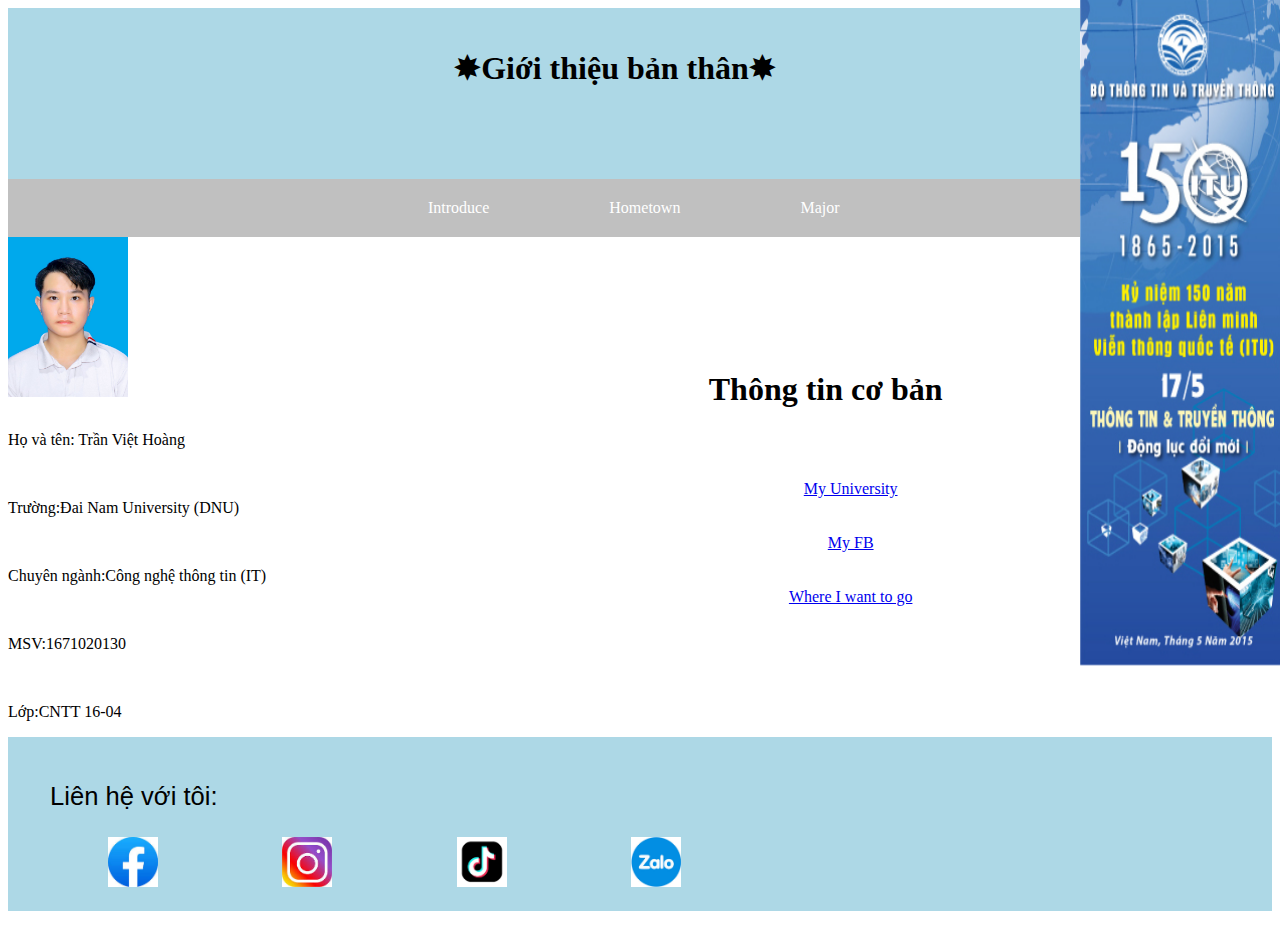
<file: index.html>
<!DOCTYPE html>
<html lang="en">
<head>
	<meta charset="UTF-8">
	<meta http-equiv="X-UA-Compatible" content="IE=edge">
	<meta name="viewport" content="width=device-width, initial-scale=1.0">
	<title>Personal profile</title>
    <link rel="stylesheet" href="./Personal profile css.css">
</head>
<div id='ads-right'>
	<div style='margin:0 0 5px 0; padding:0;width:200px;position:fixed; right:0; top:0;'>
	<a href='https://www.xmglobal.com/landing/promo-shares/en?gid=214165&gclid=CjwKCAjwuqiiBhBtEiwATgvixJAmKZcZKCKWWZt8bYotSbHpSCtI9pMr0wcyYBT2UGxTqKlllY7CfhoChugQAvD_BwE' target='_blank'><img border='0' height='665' src='./anh/150-NAM-ITU-web-doc.jpg' width='200'/></a>
</div></div>
<body>
	<header>
		<h1>✸Giới thiệu bản thân✸</h1>
	</header>
	<nav>
		<ul>
		  <li><a href="gioi thieu ban than.html">Introduce</a></li>
		  <li><a href="Que quan.html">Hometown</a></li>
		  <li><a href="Major.html">Major</a></li>
		</ul>
	</nav>
	<div class="container">
		<div class="left">
			<img src="./anh/anh dai dien.jpg" width="120px" height="160px" alt="Ảnh đại diện"><br>
			<p>Họ và tên: Trần Việt Hoàng</p><br>
			<p>Trường:Đai Nam University (DNU)</p><br>
			<p>Chuyên ngành:Công nghệ thông tin (IT)</p><br>
			<p>MSV:1671020130</p><br>
			<p>Lớp:CNTT 16-04</p>
		</div>
		<div class="center">
			<h1>Thông tin cơ bản<br></h1>		
			<div class="center">
				<a href="https://www.dainam.edu.vn/vi">My University</a></br>
			</br>	
				<a href="https://www.facebook.com/Vaghno27">My FB</a></br>
			</br>	
				<a href="https://eurotravel.com.vn/du-lich-uc/?gclid=CjwKCAjwuqiiBhBtEiwATgvixM5fyXpwsf8pbBUoTNdN1LxJNQFNxEaEcApt_tv7mixmDfRA4OXJOBoCN_EQAvD_BwE">Where I want to go</a></br>
			</div>
		</div>
	</div>
	     <footer>
            <p>Liên hệ với tôi:</p>
            <a href="https://www.facebook.com/Vaghno27"><img src="./anh/face.jfif" alt="Facebook" class="icon" width="50px" height="50px"></a>
	    	<a href="https://www.instagram.com/viethoang3672/"><img src="./anh/intar.jfif" alt="Instagram" class="icon" width="50px" height="50px"></a>
	    	<a href="https://www.tiktok.com/login"><img src="./anh/tiktok.jpg" alt="Tiktok" class="icon" width="50px" height="50px"></a>
			<a href="https://www.tiktok.com/login"><img src="./anh/zalo.jpg" alt="Tiktok" class="icon" width="50px" height="50px"></a>

        </footer>
		</body>
</html>
</file>
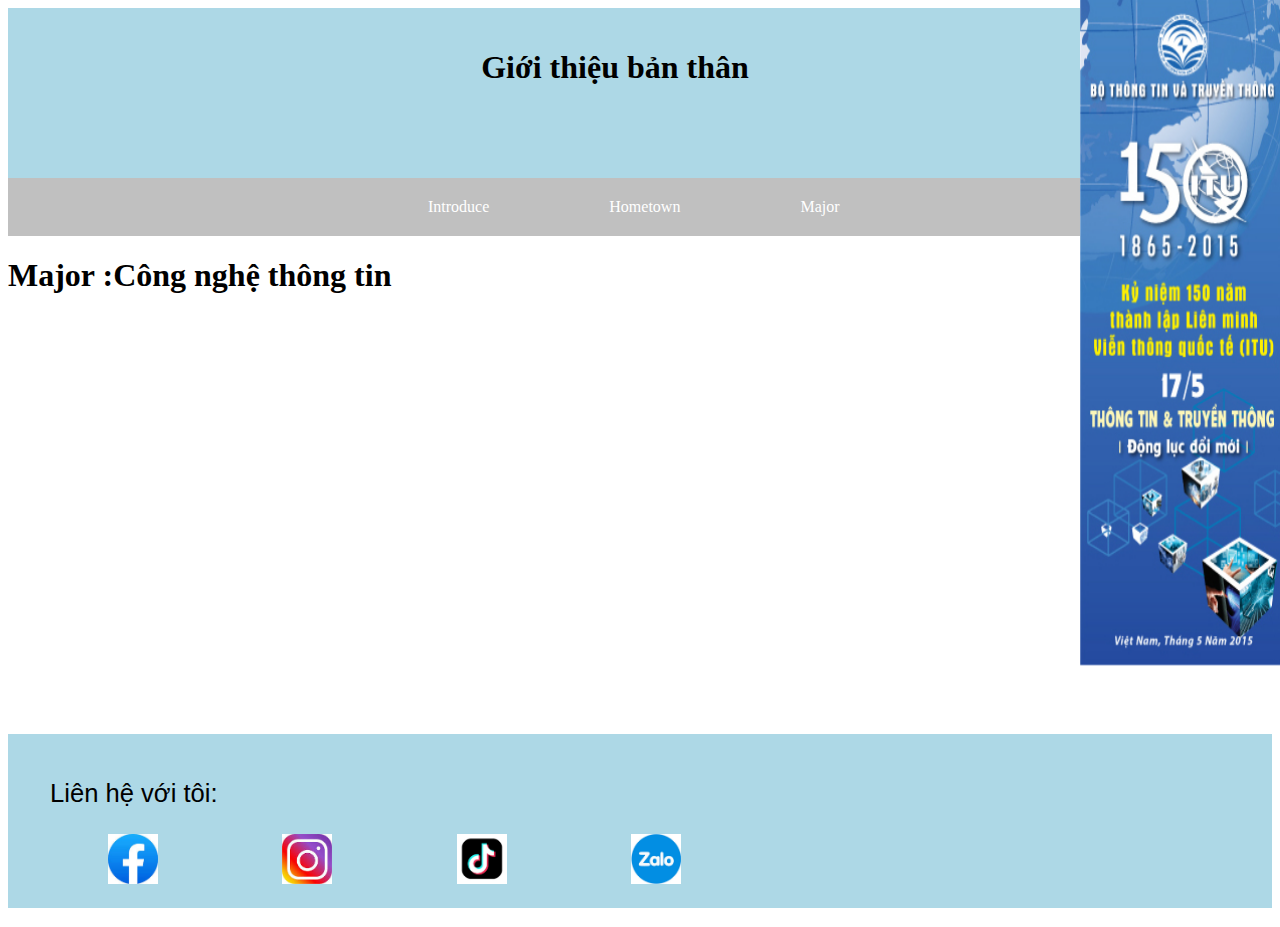
<file: Major.html>
<!DOCTYPE html>
<html lang="en">
<head>
    <meta charset="UTF-8">
	<meta http-equiv="X-UA-Compatible" content="IE=edge">
	<meta name="viewport" content="width=device-width, initial-scale=1.0">
	<title>Giới thiệu bản thân</title>
    <link rel="stylesheet" href="./Personal profile css.css">
</head>
<div id='ads-right'>
	<div style='margin:0 0 5px 0; padding:0;width:200px;position:fixed; right:0; top:0;'>
		<a href='https://www.xmglobal.com/landing/promo-shares/en?gid=214165&gclid=CjwKCAjwuqiiBhBtEiwATgvixJAmKZcZKCKWWZt8bYotSbHpSCtI9pMr0wcyYBT2UGxTqKlllY7CfhoChugQAvD_BwE' target='_blank'><img border='0' height='665' src='./anh/150-NAM-ITU-web-doc.jpg' width='200'/></a>
	</div></div>
<body>
	<header>
		<h1>Giới thiệu bản thân</h1>
	</header>
	<nav>
		<ul>
            <li><a href="index.html">Introduce</a></li>
            <li><a href="Que quan.html">Hometown</a></li>
            <li><a href="Major.html">Major</a></li>
		</ul>
	</nav>
<h1>Major :Công nghệ thông tin</h1>
<footer>
	<p>Liên hệ với tôi:</p>
	<a href="https://www.facebook.com/Vaghno27"><img src="./anh/face.jfif" alt="Facebook" class="icon" width="50px" height="50px"></a>
	<a href="https://www.instagram.com/viethoang3672/"><img src="./anh/intar.jfif" alt="Instagram" class="icon" width="50px" height="50px"></a>
	<a href="https://www.tiktok.com/login"><img src="./anh/tiktok.jpg" alt="Tiktok" class="icon" width="50px" height="50px"></a>
	<a href="https://www.tiktok.com/login"><img src="./anh/zalo.jpg" alt="Tiktok" class="icon" width="50px" height="50px"></a>
</footer>
	</body>
	</html>
</file>
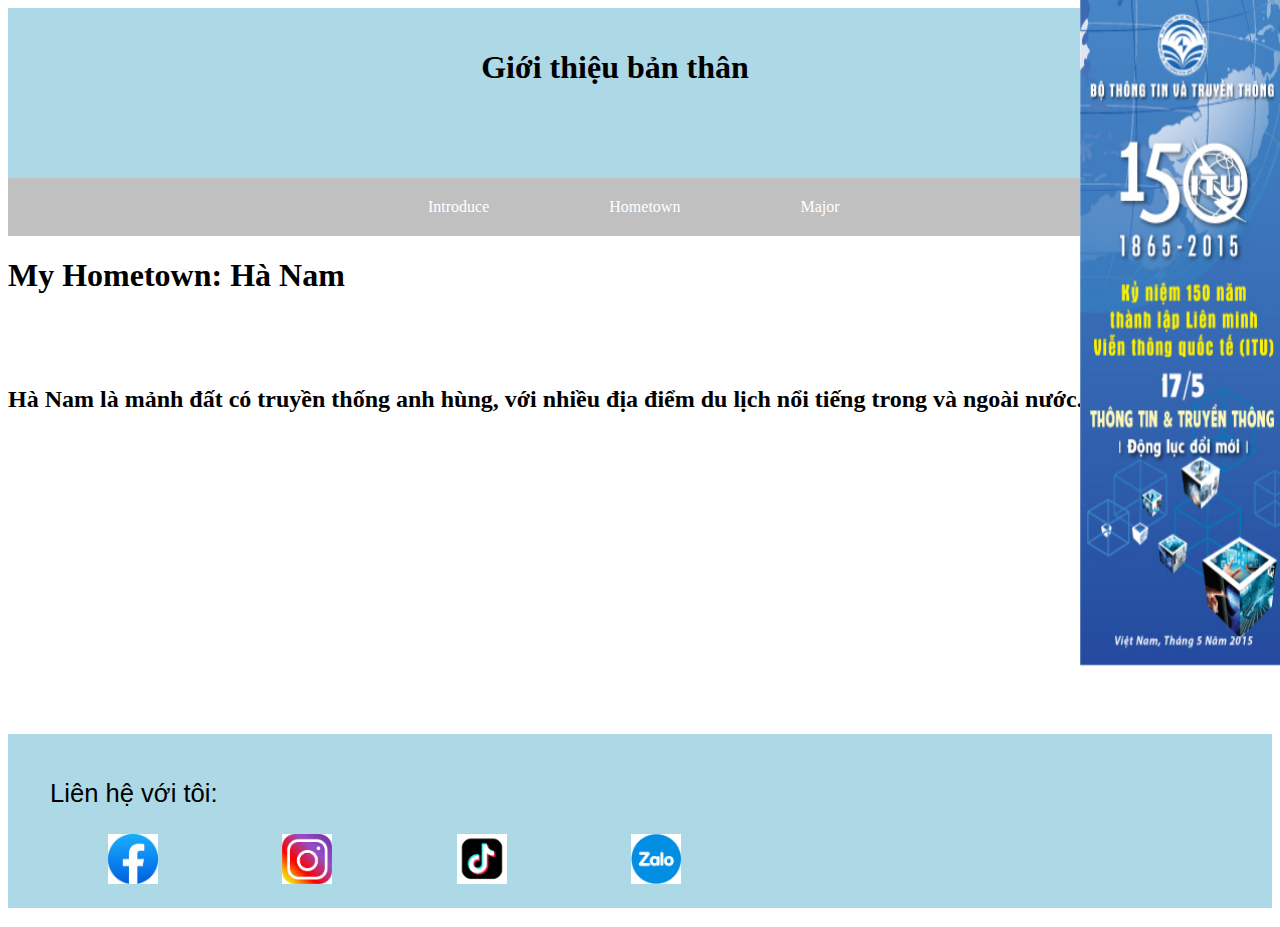
<file: Que quan.html>
<!DOCTYPE html>
<html lang="en">
<head>
    <meta charset="UTF-8">
	<meta http-equiv="X-UA-Compatible" content="IE=edge">
	<meta name="viewport" content="width=device-width, initial-scale=1.0">
	<title>Personal profile</title>
    <link rel="stylesheet" href="./Personal profile css.css">
</head>
<div id='ads-right'>
	<div style='margin:0 0 5px 0; padding:0;width:200px;position:fixed; right:0; top:0;'>
		<a href='https://www.xmglobal.com/landing/promo-shares/en?gid=214165&gclid=CjwKCAjwuqiiBhBtEiwATgvixJAmKZcZKCKWWZt8bYotSbHpSCtI9pMr0wcyYBT2UGxTqKlllY7CfhoChugQAvD_BwE' target='_blank'><img border='0' height='665' src='./anh/150-NAM-ITU-web-doc.jpg' width='200'/></a>
	</div></div>
<body>
	<header>
		<h1>Giới thiệu bản thân</h1>
	</header>
	<nav>
		<ul>
            <li><a href="index.html">Introduce</a></li>
            <li><a href="Que quan.html">Hometown</a></li>
            <li><a href="Major.html">Major</a></li>
		</ul>
	</nav>
  <h1>My Hometown: Hà Nam</h1>
  <h2>Hà Nam là mảnh đất có truyền thống anh hùng, với nhiều địa điểm du lịch nổi tiếng trong và ngoài nước.</br></h2>
  <footer>
	<p>Liên hệ với tôi:</p>
	<a href="https://www.facebook.com/Vaghno27"><img src="./anh/face.jfif" alt="Facebook" class="icon" width="50px" height="50px"></a>
	<a href="https://www.instagram.com/viethoang3672/"><img src="./anh/intar.jfif" alt="Instagram" class="icon" width="50px" height="50px"></a>
	<a href="https://www.tiktok.com/login"><img src="./anh/tiktok.jpg" alt="Tiktok" class="icon" width="50px" height="50px"></a>
	<a href="https://www.tiktok.com/login"><img src="./anh/zalo.jpg" alt="Tiktok" class="icon" width="50px" height="50px"></a>
</footer>
	</body>
	</html>
</file>
<file: Personal profile css.css>
body {
    min-height: 100vh;
    display: flex;
    flex-direction: column;
}
.container {
    display: flex;
    flex-direction: row;
    align-items: center;
}
.left {
    flex: 1;
    text-align: left;
}
div.left{
    text-decoration: none;
    display: inline-grid;
}
div.left a{
    text-decoration: none;
    padding: 20px;
    color:black;
}
.center {
    flex: 2;
    text-align: center;
}
div.center{
    text-decoration: none;
    display: inline-grid;
}
div.center c{
    padding: 20px;
    color:black;
}
h1{
    padding-bottom: 50px;
    padding-right: 50px;
}
.right {
    flex: 1;
    text-align: right;
}
div.right p{
    padding-right: 50px;
}
div.right img{
    padding-right: 70px;
}
header {
    background-color: lightblue;
    color: black;
    padding: 20px;
    text-align: center;
}
nav{
    background-color: #C0C0C0;
}
nav a{
    color: white;
    font-family: fantasy;
    padding: 60px;
    text-decoration: none;

}
nav ul{
    list-style: none;
    display: flex;
    margin: 20px;
    padding-left: 340px;
}
footer {
    background-color:lightblue;
    color: black;
    padding: 20px;
    font-family: arial;
    margin-top: auto;
}
footer p{
    padding-inline: 22px;
    font-size: 160%;
}
footer a{
    padding: 40px;
    padding-left: 80px;
}

.footer-icon {
    padding: 20%;
    display: inline-block;
    margin-right: 10px;
}

.footer-icon img {
    height: 30px;
}
</file>
